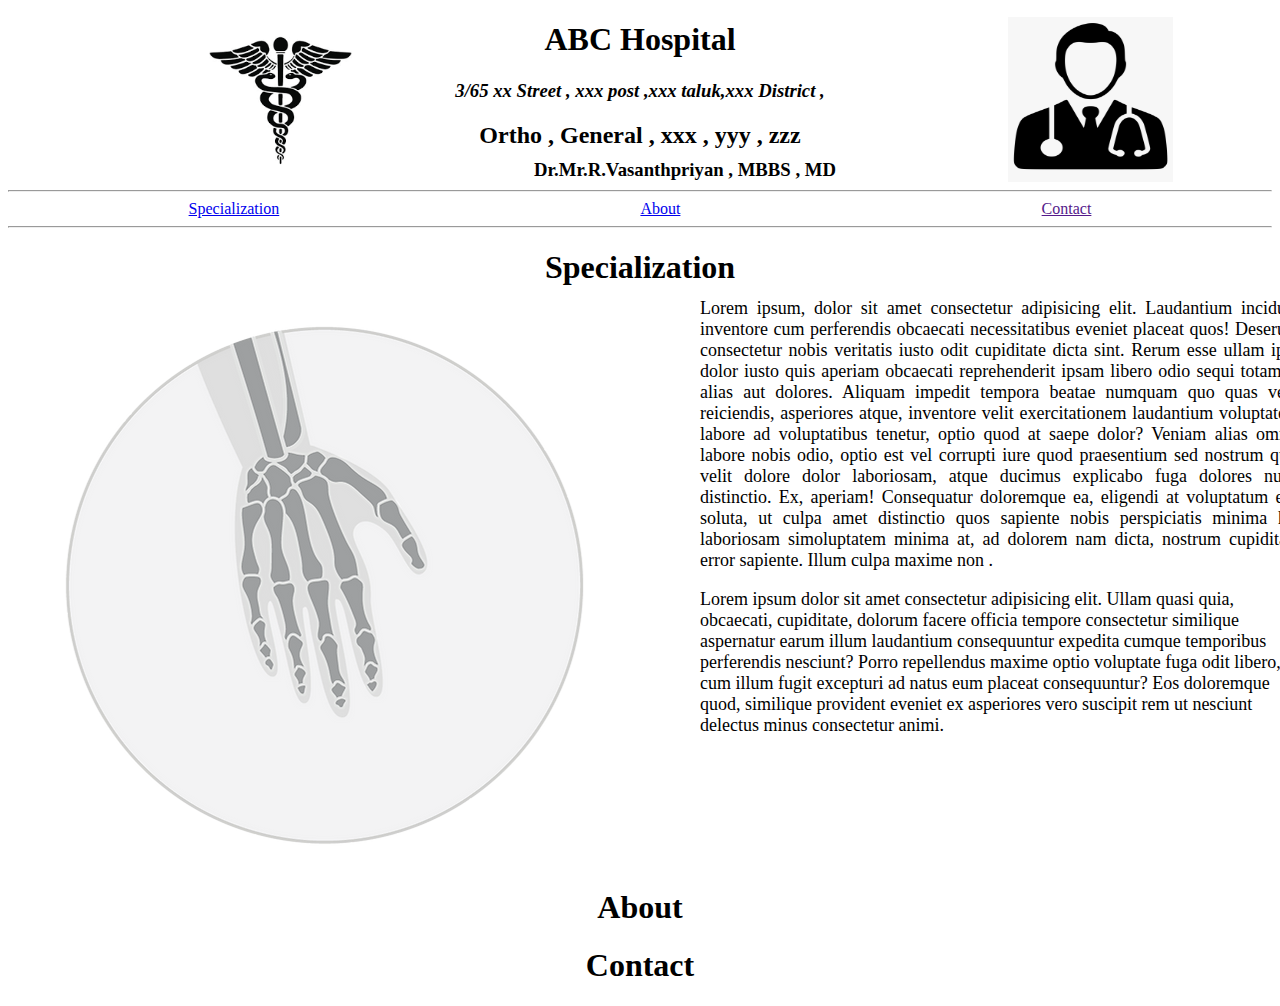
<file: index.html>
<!DOCTYPE html>
<html lang="en">
<head>
    <meta charset="UTF-8">
    <meta name="viewport" content="width=device-width, initial-scale=1.0">
    <title>Document</title>
    <link rel="stylesheet" type="text/css" href="style.css">

</head>
<body>
    <center><h1>ABC Hospital</h1>
        <i><h3>3/65 xx Street , xxx post ,xxx taluk,xxx District , </h3></i>
       <h2>Ortho , General , xxx , yyy , zzz</h2></center>
       <img src="download.png" alt="" class="logo1">
       <div class="dr-container"><img src="dr.png" alt="" class="dr1">
       <h3 class="drName">Dr.Mr.R.Vasanthpriyan , MBBS , MD</h3>
    </div>
       <hr>
       <nav>
        <a href="#spe">Specialization</a>
        <a href="#abt">About</a>
        <a href="">Contact</a>
       </nav>
       <hr>
       <div class="div div-1" id="spe">
        <center><h1>Specialization</h1></center>
        <div class="para1"><p align="justify">Lorem ipsum, dolor sit amet consectetur adipisicing elit. Laudantium incidunt inventore cum perferendis obcaecati necessitatibus eveniet placeat quos! Deserunt consectetur nobis veritatis iusto odit cupiditate dicta sint. Rerum esse ullam ipsa dolor iusto quis aperiam obcaecati reprehenderit ipsam libero odio sequi totam a, alias aut dolores. Aliquam impedit tempora beatae numquam quo quas vero reiciendis, asperiores atque, inventore velit exercitationem laudantium voluptatem labore ad voluptatibus tenetur, optio quod at saepe dolor? Veniam alias omnis labore nobis odio, optio est vel corrupti iure quod praesentium sed nostrum quis velit dolore dolor laboriosam, atque ducimus explicabo fuga dolores nulla distinctio. Ex, aperiam! Consequatur doloremque ea, eligendi at voluptatum est, soluta, ut culpa amet distinctio quos sapiente nobis perspiciatis minima hic laboriosam simoluptatem minima at, ad dolorem nam dicta, nostrum cupiditate error sapiente. Illum culpa maxime non .</p>
        <p >
            Lorem ipsum dolor sit amet consectetur adipisicing elit. Ullam quasi quia, obcaecati, cupiditate, dolorum facere officia tempore consectetur similique aspernatur earum illum laudantium consequuntur expedita cumque temporibus perferendis nesciunt? Porro repellendus maxime optio voluptate fuga odit libero, cum illum fugit excepturi ad natus eum placeat consequuntur? Eos doloremque quod, similique provident eveniet ex asperiores vero suscipit rem ut nesciunt delectus minus consectetur animi. 
        </p></div>
        <div><img src="ortho_bone" alt="" class="img1">
        </div>
       </div>
       <div class="div div-2" id="abt">
        <center><h1>About</h1></center>
       </div>
       <div class="div div-3"><center><h1>Contact</h1></center></div>
</body>
</html>
</file>
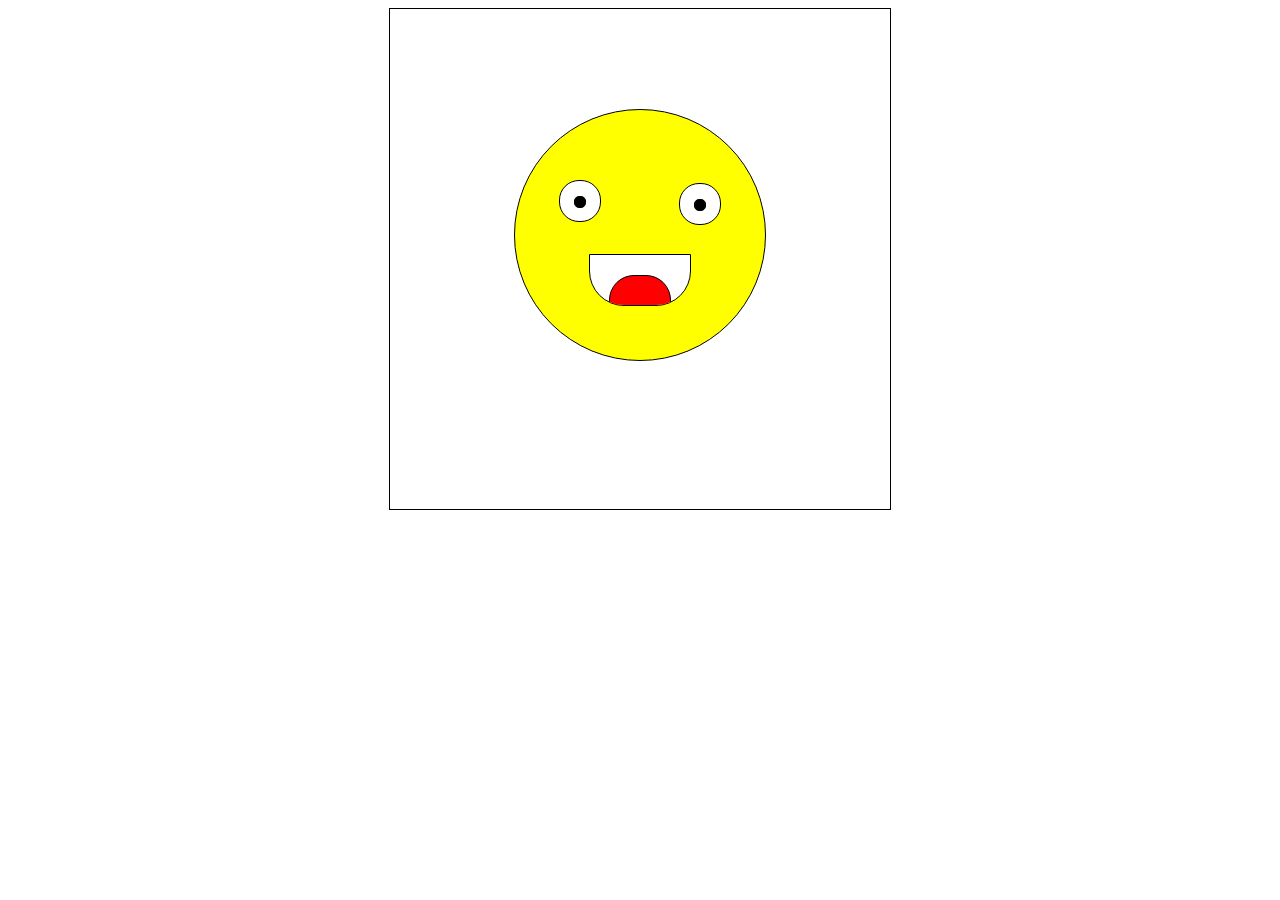
<file: position.html>
<!DOCTYPE html>
<html lang="en">
<head>
    <meta charset="UTF-8">
    <meta name="viewport" content="width=device-width, initial-scale=1.0">
    <title>Document</title>
    <style>
        .container
        {
            border: 1px solid black;
            height: 500px;
            width: 500px;

        }
        .face
        {
            border: 1px solid black;
            height: 250px;
            width: 250px;
            position: relative;
            top: 100px;
            border-radius: 200px;
            background-color: yellow;
        }
        .eye1
        {
            border: 1px solid black;
            height: 40px;
            width: 40px;
            border-radius: 20px;
            position: relative;
            top: 70px;
            left: -60px;
            background-color: white;
        }
        .eye2{
            border: 1px solid black;
            height: 40px;
            width: 40px;
            border-radius: 20px;
            position: relative;
            top: 31px;
            left: 60px;
            background-color: white;
        }
        .ret1
        {
            border: 1px solid black;
            height: 10px;
            width: 10px;
            border-radius: 5px;
            position: relative;
            top: 15px;
            background-color: black;
        }
        .ret2
        {
            border: 1px solid black;
            height: 10px;
            width: 10px;
            border-radius: 5px;
            position: relative;
            top: 15px;
            background-color: black;
        }
        .mouth
        {
            border: 1px solid black;
            height: 50px;
            width: 100px;
            border-radius: 0px 0px 35px 35px ;
            position: relative;
            top: 60px;
            background-color: white;
            overflow: hidden;
            
        }
        .toung
        {
            border: 1px solid black;
            height: 30px;
            width: 60px;
            border-radius: 25px 25px 0px 0px ;
            position: relative;
            top: 20px;
            background-color: red;
            

        }
    </style>
</head>
<body>
   <center> <div class="container">
    <div class="face">
        <div class="eye1"><div class="ret1"></div></div>
        <div class="eye2"><div class="ret2"></div></div>
        <div class="mouth">
            <div class="toung"></div>
        </div>
    </div>
</div></center>
</body>
</html>
</file>
<file: style.css>
.logo1
{
    margin-top: -200px;
    margin-left: 190px;
    height: 165px;
    width: 165px;
}
.dr1{
    height: 165px;
    width: 165px;
 
}
.dr-container
{
    margin-left: 1000px;
    margin-top: -170px;
    height: 165px;
    width: 165px;
}
.drName
{
    position:absolute ;
    top: 140px;
    left: 534px;
}
.div1
{
    position: relative;
    
}
.para1
{
    width: 600px;
    position: absolute;
    top: 280px;
    left: 700px;
    font-size: 18px;
    
}
.img1
{
    position: relative;
    left: 50px;
}

nav{
    display: flex;
    justify-content: space-around;
}
</file>
